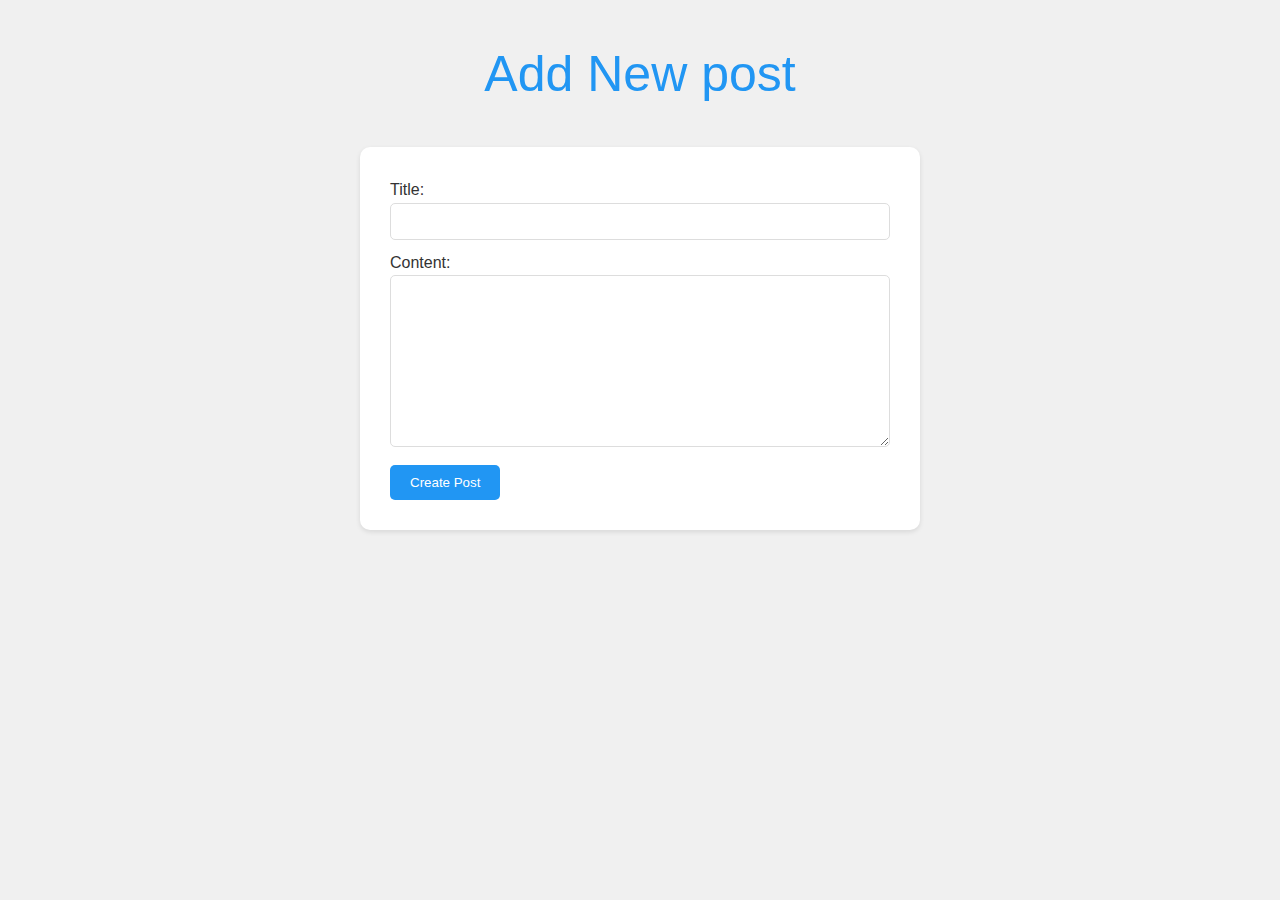
<file: templates/add_post.html>
<!DOCTYPE html>
<html lang="en">
<head>
    <meta charset="UTF-8">
    <title>Title</title>
    <link rel="stylesheet" href="/static/style.css">
</head>
<body>
  <div class="center">
    <h1> Add New post</h1>
      <form method="POST">
        <label>Title:</label>
        <input type="text" name="title" required>
        <br>
        <label>Content:</label>
        <textarea rows="10" name="content" required></textarea>
        <br>
        <button type="submit">Create Post</button>
      </form>
  </div>
</body>
</html>
</file>
<file: static/style.css>
body {
  font-family: 'Roboto', sans-serif;
  background-color: #f0f0f0;
  color: #333;
  line-height: 1.6;
}

.blog{
  margin: auto;
  max-width: 800px;
}

h1 {
  font-size: 50px;
  font-weight: 300;
  color: #2196F3;
  text-align: center;
}
.card {
  padding: 20px;
  margin-bottom: 30px;
  background-color: #fff;
  box-shadow: 0 2px 5px rgba(0, 0, 0, 0.1);
  border: none;
  border-radius: 10px;
}

a{
  text-decoration: none;
  color: #2196F3;
}


form {
  background-color: #fff;
  padding: 30px;
  border-radius: 10px;
  box-shadow: 0 2px 5px rgba(0, 0, 0, 0.1);
  margin: auto;
  max-width: 500px;
}


input, textarea {
  width: 100%;
  padding: 10px;
  border: 1px solid #ddd;
  border-radius: 5px;
  margin-bottom: 10px;
  box-sizing: border-box;
}

button{
  background-color: #2196F3;
  color: white;
  padding: 10px 20px;
  border: none;
  border-radius: 5px;
  cursor: pointer;
}

.post{
    max-width: 800px;
    margin: auto;
}

.buttons{
    text-align: right;
    margin-right: 50px;
}

.btn{
    color: gray;
    text-decoration: none;
    margin-right: 15px;
}


.author{
    color: gray;
    text-align: right;
}

.message{
    color: red;
}
</file>
